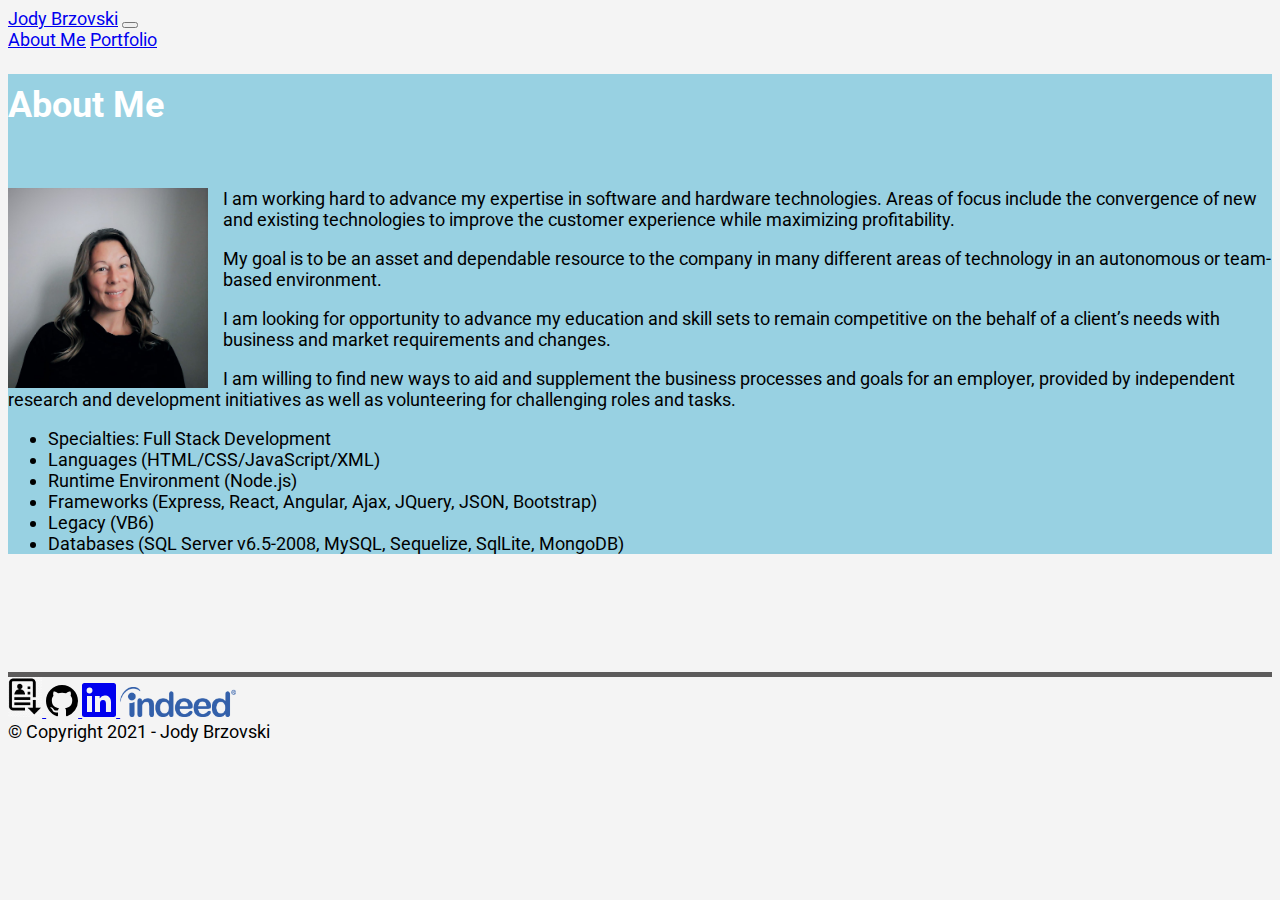
<file: index.html>
<!DOCTYPE html>
<html lang="en">
<!--meta-->

<head>
  <meta charset="UTF-8">
  <meta name="viewport" content="width=device-width, initial-scale=1.0">
  <title>Jody Brzovski - About Me</title>
  <link rel="preconnect" href="https://fonts.gstatic.com">
  <link href="https://fonts.googleapis.com/css2?family=Roboto:wght@300;400&display=swap" rel="stylesheet">
  <link rel="stylesheet" href="https://cdn.jsdelivr.net/npm/bootstrap@4.5.3/dist/css/bootstrap.min.css"
    integrity="sha384-TX8t27EcRE3e/ihU7zmQxVncDAy5uIKz4rEkgIXeMed4M0jlfIDPvg6uqKI2xXr2" crossorigin="anonymous">
  <link rel="stylesheet" href="./assets/css/style.css">
</head>

<body>
  <!--bootstrap navbar-->
  <nav class="navbar navbar-expand-lg navbar-light bg-light border border-secondary border-top-0 border-right-0 border-left-0">
    <a class="navbar-brand bg-dark text-light pl-3 pr-3" href="index.html">Jody Brzovski</a>
    <button class="navbar-toggler" type="button" data-toggle="collapse" data-target="#navbarNavAltMarkup"
      aria-controls="navbarNavAltMarkup" aria-expanded="false" aria-label="Toggle navigation">
      <span class="navbar-toggler-icon"></span>
    </button>
    <div class="collapse navbar-collapse" id="navbarNavAltMarkup">
      <div class="navbar-nav ml-auto">
        <a class="nav-link" href="index.html">About Me</a>
        <a class="nav-link" href="portfolio.html">Portfolio</a>
        <!-- <a class="nav-link" href="contact.html">Contact</a> -->
      </div>
    </div>
  </nav>
  <!--Main Page Content Container woth 1 row of 2 columns and 1 row with 2 columns nested inside the first row column-->
  <main class="container-fluid mt-5">
    <div class="row row-main ml-1">
      <!--col-md-8 makes the secion to hold the content-->
      <div class="col-md-8 col-main">
        <div class="row ">
          <div class="col-md-12">
            <!--Header 1 with bootstrap bottom border for line-->
            <h1 class="index-h1">
              About Me
            </h1>
          </div>
        </div>
        <!--photo and paragraph section-->
        <article class="row row-content" aria-label="about me article">
          <section class="col-md-12" aria-label="about me content">
            <img src="./assets/images/profile.jpg" alt="Jody Brzovski">
            <!--bootstrap .text-justify so text wraps the image-->
            <p class="">
              I am working hard to advance my expertise in software and hardware technologies. Areas of focus include the convergence of new and existing technologies to improve the customer experience while maximizing profitability.
            </p>
            <p>
              My goal is to be an asset and dependable resource to the company in many different areas of technology in an autonomous
              or team-based environment.
            </p>
            <p>
              I am looking for opportunity to advance my education and skill sets to remain competitive on the behalf of a client’s needs with
              business and market requirements and changes.
            </p>
            <p>
              I am willing to find new ways to aid and supplement the business processes and goals for an employer, provided by
              independent research and development initiatives as well as volunteering for challenging roles and tasks.
            </p>
            <ol>
              <li>Specialties: Full Stack Development</li>
              <li>Languages (HTML/CSS/JavaScript/XML)</li>
              <li>Runtime Environment (Node.js)</li>
              <li>Frameworks (Express, React, Angular, Ajax, JQuery, JSON, Bootstrap)</li>
              <li>Legacy (VB6)</li>
              <li>Databases (SQL Server v6.5-2008, MySQL, Sequelize, SqlLite, MongoDB)</li>
            </ol>
          </section>
        </article>
      </div>
      <div class="col-md-4"></div>
    </div>
    <!--empty div with a height of 100px so that the browser will scroll all of my content under the sticky footer-->
    <div class="content-scroll"></div>
  </main>
  <!--Bonus: sticky footer uses bootstrap classes to alwyas be fixed at the bottom -->
  <footer class="col-md-12 footer-bottom fixed-bottom footer-height bg-light pt-2 pb-2 mt-5">
    <!--div to hold social media image links-->
    <div class="text-center">
      <a class="footer-resume"href="assets/resume/jody-brzovski-resume.pdf" download="jody-brzovski-resume.pdf" target="_blank" aria-label="resume Jody Brzovski">
        <img class="resume" src="./assets/images/resume.png" alt="resume download Jody Brzovski">
      </a>

      <a class="Header-link " href=" https://github.com/JodyBrzo" target="_blank" data-hotkey="g d"
        aria-label="github Jody Brzovski" data-ga-click="Header, go to dashboard, icon:logo">
        <svg class="octicon octicon-mark-github v-align-middle" height="32" viewBox="0 0 16 16" version="1.1" width="32"
          aria-hidden="true">
          <path fill-rule="evenodd"
            d="M8 0C3.58 0 0 3.58 0 8c0 3.54 2.29 6.53 5.47 7.59.4.07.55-.17.55-.38 0-.19-.01-.82-.01-1.49-2.01.37-2.53-.49-2.69-.94-.09-.23-.48-.94-.82-1.13-.28-.15-.68-.52-.01-.53.63-.01 1.08.58 1.23.82.72 1.21 1.87.87 2.33.66.07-.52.28-.87.51-1.07-1.78-.2-3.64-.89-3.64-3.95 0-.87.31-1.59.82-2.15-.08-.2-.36-1.02.08-2.12 0 0 .67-.21 2.2.82.64-.18 1.32-.27 2-.27.68 0 1.36.09 2 .27 1.53-1.04 2.2-.82 2.2-.82.44 1.1.16 1.92.08 2.12.51.56.82 1.27.82 2.15 0 3.07-1.87 3.75-3.65 3.95.29.25.54.73.54 1.48 0 1.07-.01 1.93-.01 2.2 0 .21.15.46.55.38A8.013 8.013 0 0016 8c0-4.42-3.58-8-8-8z">
          </path>
        </svg>
      </a>
      <a href="https://www.linkedin.com/in/jody-brzovski-177844b3" target="_blank" aria-label="linkedin Jody Brzovski"
        id="ember13" class="ember-view">
        <svg xmlns="http://www.w3.org/2000/svg" width="34" height="34" viewBox="0 0 34 34" class="global-nav__logo">
          <path
            d="M34,2.5v29A2.5,2.5,0,0,1,31.5,34H2.5A2.5,2.5,0,0,1,0,31.5V2.5A2.5,2.5,0,0,1,2.5,0h29A2.5,2.5,0,0,1,34,2.5ZM10,13H5V29h5Zm.45-5.5A2.88,2.88,0,0,0,7.59,4.6H7.5a2.9,2.9,0,0,0,0,5.8h0a2.88,2.88,0,0,0,2.95-2.81ZM29,19.28c0-4.81-3.06-6.68-6.1-6.68a5.7,5.7,0,0,0-5.06,2.58H17.7V13H13V29h5V20.49a3.32,3.32,0,0,1,3-3.58h.19c1.59,0,2.77,1,2.77,3.52V29h5Z"
            fill="currentColor">
          </path>
        </svg>
      </a>
      <a href="https://my.indeed.com/p/e85lyhv" target="_blank">
        <img class="footer-indeed" src="./assets/images/indeed.png" alt="indeed.com Jody Brzovski">
      </a>
    </div>
    <div class="text-center">&#169; Copyright 2021 - Jody Brzovski</div>
  </footer>
  <script src="https://cdnjs.cloudflare.com/ajax/libs/jquery/3.5.1/jquery.min.js" crossorigin="anonymous"></script>
  <script src="https://cdn.jsdelivr.net/npm/bootstrap@4.5.3/dist/js/bootstrap.bundle.min.js"
    integrity="sha384-ho+j7jyWK8fNQe+A12Hb8AhRq26LrZ/JpcUGGOn+Y7RsweNrtN/tE3MoK7ZeZDyx"
    crossorigin="anonymous"></script>
</body>

</html>
</file>
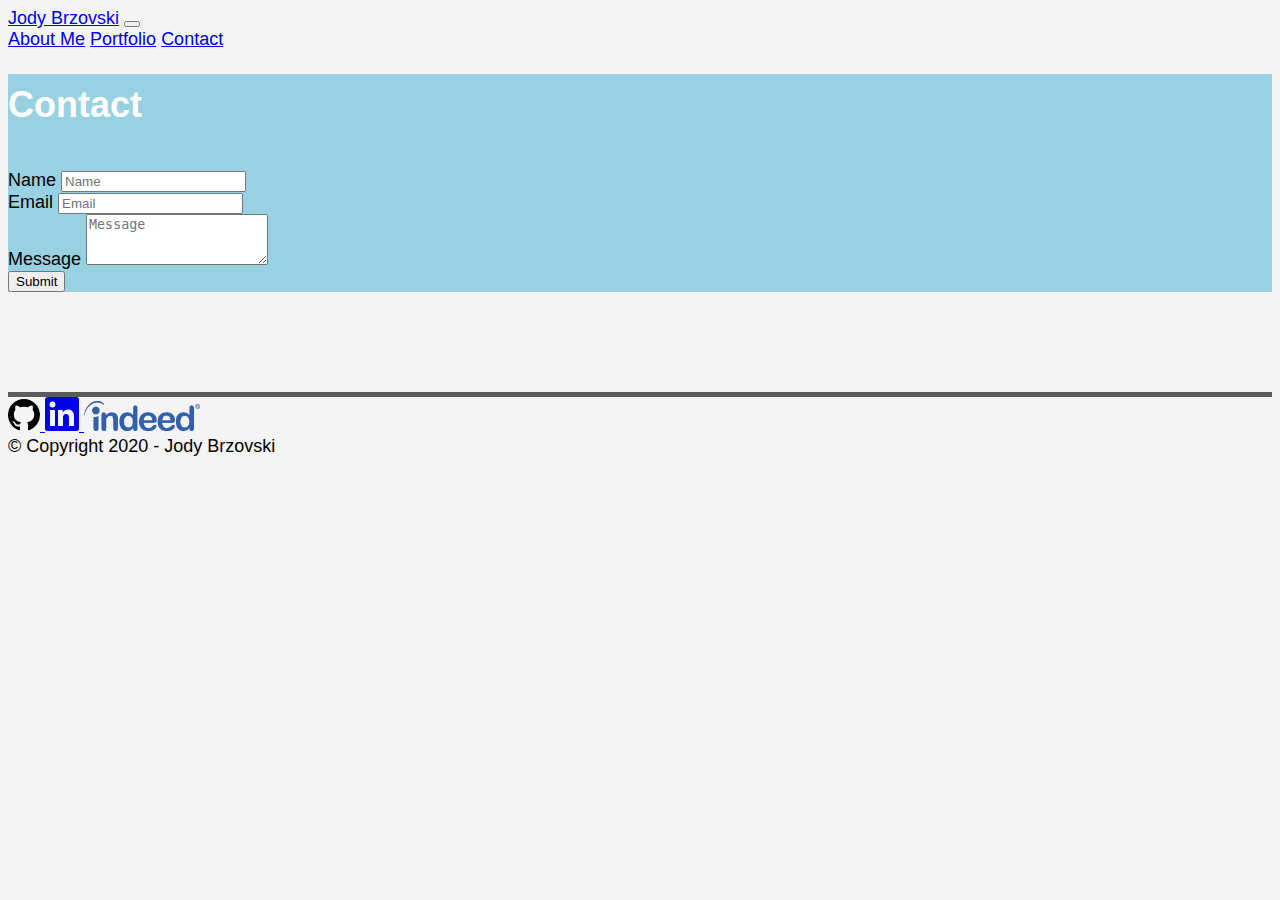
<file: contact.html>
<!DOCTYPE html>
<html lang="en">
<!--meta-->

<head>
  <meta charset="UTF-8">
  <meta name="viewport" content="width=device-width, initial-scale=1.0">
  <title>Jody Brzovski - Contact</title>
  <link rel="stylesheet" href="https://cdn.jsdelivr.net/npm/bootstrap@4.5.3/dist/css/bootstrap.min.css"
    integrity="sha384-TX8t27EcRE3e/ihU7zmQxVncDAy5uIKz4rEkgIXeMed4M0jlfIDPvg6uqKI2xXr2" crossorigin="anonymous">
  <link rel="stylesheet" href="./assets/css/style.css">
</head>

<body>
  <!--bootstrap navbar-->
  <nav class="navbar navbar-expand-lg navbar-light bg-light">
    <a class="navbar-brand bg-dark text-light pl-3 pr-3" href="index.html">Jody Brzovski</a>
    <button class="navbar-toggler" type="button" data-toggle="collapse" data-target="#navbarNavAltMarkup"
      aria-controls="navbarNavAltMarkup" aria-expanded="false" aria-label="Toggle navigation">
      <span class="navbar-toggler-icon"></span>
    </button>
    <div class="collapse navbar-collapse" id="navbarNavAltMarkup">
      <div class="navbar-nav ml-auto">
        <a class="nav-link" href="index.html">About Me</a>
        <a class="nav-link" href="portfolio.html">Portfolio</a>
        <a class="nav-link" href="contact.html">Contact</a>
      </div>
    </div>
  </nav>
  <!--Main Page Content Container woth 1 row of 2 columns and 1 row with 2 columns nested inside the first row column-->
  <main class="container-fluid mt-5">
    <div class="row row-main ml-1">
      <div class="col-md-8 col-main">
        <div class="row ">
          <div class="col-md-12">
            <!--Header 1 with bootstrap bottom border for line-->
            <h1 class="border-bottom border-dark index-h1">
              Contact
            </h1>
          </div>
        </div>
        <!--form section-->
        <article class="row row-form-content" aria-label="contact article">
          <section class="col-md-12 pb-3" aria-label="contact section">
            <form>
              <div class="form-group">
                <label for="inputName">Name</label>
                <input type="text" class="form-control" id="inputName" placeholder="Name">
              </div>
              <div class="form-group">
                <label for="inputEmail">Email</label>
                <input type="email" class="form-control" id="inputEmail" placeholder="Email">
              </div>
              <div class="form-group">
                <label for="inputMessage">Message</label>
                <textarea class="form-control" id="inputMessage" placeholder="Message" rows="3"></textarea>
              </div>
              <button type="submit" class="btn btn-dark">Submit</button>
            </form>
          </section>
        </article>
      </div>
      <div class="col-md-4"></div>
    </div>
    <!--empty div with a height of 100px so that the browser will scroll all of my content under the sticky footer-->
    <div class="content-scroll"></div>
  </main>
  <!--Bonus: sticky footer uses bootstrap classes to alwyas be fixed at the bottom -->
  <!--Bonus: sticky footer uses bootstrap classes to alwyas be fixed at the bottom -->
  <footer class="col-md-12 footer-bottom fixed-bottom footer-height bg-light pt-2 pb-2 mt-5">
    <!--div to hold social media image links-->
    <div class="text-center">
      <a class="Header-link " href=" https://github.com/JodyBrzo" target="_blank" data-hotkey="g d"
        aria-label="github Jody Brzovski" data-ga-click="Header, go to dashboard, icon:logo">
        <svg class="octicon octicon-mark-github v-align-middle" height="32" viewBox="0 0 16 16" version="1.1" width="32"
          aria-hidden="true">
          <path fill-rule="evenodd"
            d="M8 0C3.58 0 0 3.58 0 8c0 3.54 2.29 6.53 5.47 7.59.4.07.55-.17.55-.38 0-.19-.01-.82-.01-1.49-2.01.37-2.53-.49-2.69-.94-.09-.23-.48-.94-.82-1.13-.28-.15-.68-.52-.01-.53.63-.01 1.08.58 1.23.82.72 1.21 1.87.87 2.33.66.07-.52.28-.87.51-1.07-1.78-.2-3.64-.89-3.64-3.95 0-.87.31-1.59.82-2.15-.08-.2-.36-1.02.08-2.12 0 0 .67-.21 2.2.82.64-.18 1.32-.27 2-.27.68 0 1.36.09 2 .27 1.53-1.04 2.2-.82 2.2-.82.44 1.1.16 1.92.08 2.12.51.56.82 1.27.82 2.15 0 3.07-1.87 3.75-3.65 3.95.29.25.54.73.54 1.48 0 1.07-.01 1.93-.01 2.2 0 .21.15.46.55.38A8.013 8.013 0 0016 8c0-4.42-3.58-8-8-8z">
          </path>
        </svg>
      </a>
      <a href="https://www.linkedin.com/in/jody-brzovski-177844b3" target="_blank" aria-label="linkedin Jody Brzovski"
        id="ember13" class="ember-view">
        <svg xmlns="http://www.w3.org/2000/svg" width="34" height="34" viewBox="0 0 34 34" class="global-nav__logo">
          <path
            d="M34,2.5v29A2.5,2.5,0,0,1,31.5,34H2.5A2.5,2.5,0,0,1,0,31.5V2.5A2.5,2.5,0,0,1,2.5,0h29A2.5,2.5,0,0,1,34,2.5ZM10,13H5V29h5Zm.45-5.5A2.88,2.88,0,0,0,7.59,4.6H7.5a2.9,2.9,0,0,0,0,5.8h0a2.88,2.88,0,0,0,2.95-2.81ZM29,19.28c0-4.81-3.06-6.68-6.1-6.68a5.7,5.7,0,0,0-5.06,2.58H17.7V13H13V29h5V20.49a3.32,3.32,0,0,1,3-3.58h.19c1.59,0,2.77,1,2.77,3.52V29h5Z"
            fill="currentColor">
          </path>
        </svg>
      </a>
      <a href="https://my.indeed.com/p/e85lyhv" target="_blank">
        <img class="footer-indeed" src="./assets/images/indeed.png" alt="indeed.com Jody Brzovski">
      </a>
    </div>
    <div class="text-center">&#169; Copyright 2020 - Jody Brzovski</div>
  </footer>
  <script src="https://cdnjs.cloudflare.com/ajax/libs/jquery/3.5.1/jquery.min.js" crossorigin="anonymous"></script>
  <script src="https://cdn.jsdelivr.net/npm/bootstrap@4.5.3/dist/js/bootstrap.bundle.min.js"
    integrity="sha384-ho+j7jyWK8fNQe+A12Hb8AhRq26LrZ/JpcUGGOn+Y7RsweNrtN/tE3MoK7ZeZDyx"
    crossorigin="anonymous"></script>
</body>

</html>
</file>
<file: assets/css/style.css>
/*set background color for the enitre page*/
body{
    background-color: #f4f4f4;
    font-family: 'Roboto', sans-serif;
    font-size: 18px;
}

/*set background color for the main section container*/
.col-main{
    /* background-color: #7fc6e2; */
    background-color: #98d1e2;
}


/*set h1 text color and add padding to the top and bottom of text to push the column border down a bit*/
.index-h1{
    color: white;
    padding: 10px 0px;
}

/*div height to ensure all the content clears the sticky footer for scrolling*/
.content-scroll{
    height: 100px;
}

/*makes the dark gray line above the footer*/
.footer-height{
    
    border-top: 5px solid #5c5b5b;
}

/*sizing the indeed logo on the footer*/
.footer-indeed{
    height: 30px;
}

/*sizing the resume download logo on the footer*/
.footer-resume{
    height: 40px;
}

.resume{
    height: 40px;
}

/*-----start index.html Page Styles-----*/

/*sizinig portfolio pic, floaring to the left so the text wraps on the left 
and margin-right adds a little space between the image and the text*/
.row-content img{
    width: 200px;
    float: left;
    margin-right: 15px;
}

/*padding-top pushes the text down and away from the line
text-justify wraps the text around the image*/
.row-content{
    padding-top: 10px;
    text-align: left;  
}

/*adds bullets to the line items at the bottom of the paragraph*/
ol{

    list-style-type: inherit;
}
/*-----end index.html Page Styles-----*/

/*-----start contact.html Page Styles-----*/

/*pushes the form doen a bit from the line*/
.row-form-content{
    padding-top: 10px;
   
}
/*-----end contact.html Page Styles-----*/

/*-----start portfolio.html Page Styles-----*/

.card {
    margin-bottom: 20px;
}

.card-body {
    height: 300px;
    display: flex;
    flex-direction: column;
    align-content: stretch;
}

.card-img-top{
    padding: 0px;
    object-fit: fill;
    border-bottom: 2px solid #eee;
}

h5{
    font-weight: 600;
}

/*adds space to the bottom of the images*/
/* .row-content-portfolio img{
       padding-bottom: 15px;

} */

/*linked image was showing a blue line behing the image on hover abd click
this eliminated that*/
.row-content-portfolio a{
    text-decoration: none;
}

/*centeres the images when 2 up*/
.row-content-portfolio section{
    /* text-align: justify;
    text-align-last: justify; */
}

/*makes sure the section holding the images never grows to more than 3 images wide*/
.col-main-portfolio{
    max-width: 780px;   
}

/*media query for xs screen size */
@Media screen and (max-width: 480px){
    /*sets the margin to 0 to ensure contect takes up the whole screen*/
    .row-main{
        margin: 0  !important;
    }
    
    /*sets the left and right padding to 0 to ensure contect takes up the whole screen*/
    .container-fluid{
        padding-left: 0px;
        padding-right: 0px;
    }
    
    /*ensures the images are centered*/
    .row-content-portfolio{
        text-align: center;
 }
 
}
</file>
